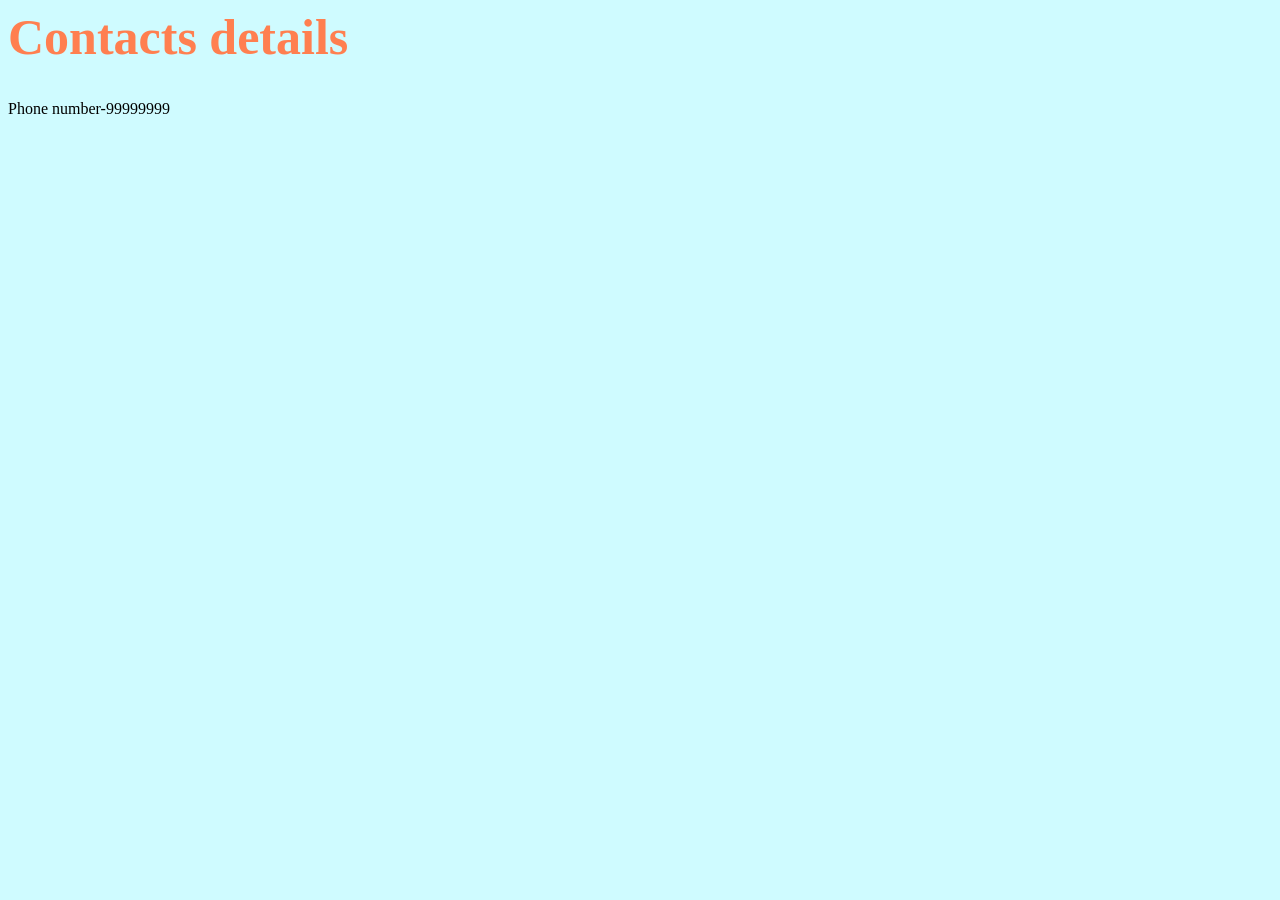
<file: contact.html>
<html>
<head>
    <title>
    contact details</title>
    <link rel="stylesheet" href="styles.css">  
    </head>
    <h1>Contacts details</h1>
<body>
    Phone number-99999999<br>
    
    
    </body>
</html>
</file>
<file: styles.css>
body {
          background-color:rgba(0, 237, 255, 0.19);
      }
      h1{
          color:coral; 
          font-size: 50;
        }
      h2{
          color:crimson;
          font-size: 25;
        }
      hr { 
          border-style: none;
            border-top-style: dotted;
        height:0px;
        border-width:8px;
       border-color: gray;
      width: 3%;
    }
    
    img:hover{
      background-color: gold;
    }
    .circular{
      border-radius: 100%;
    }

    .heading{
    background-color:powderblue ;
    }
</file>
